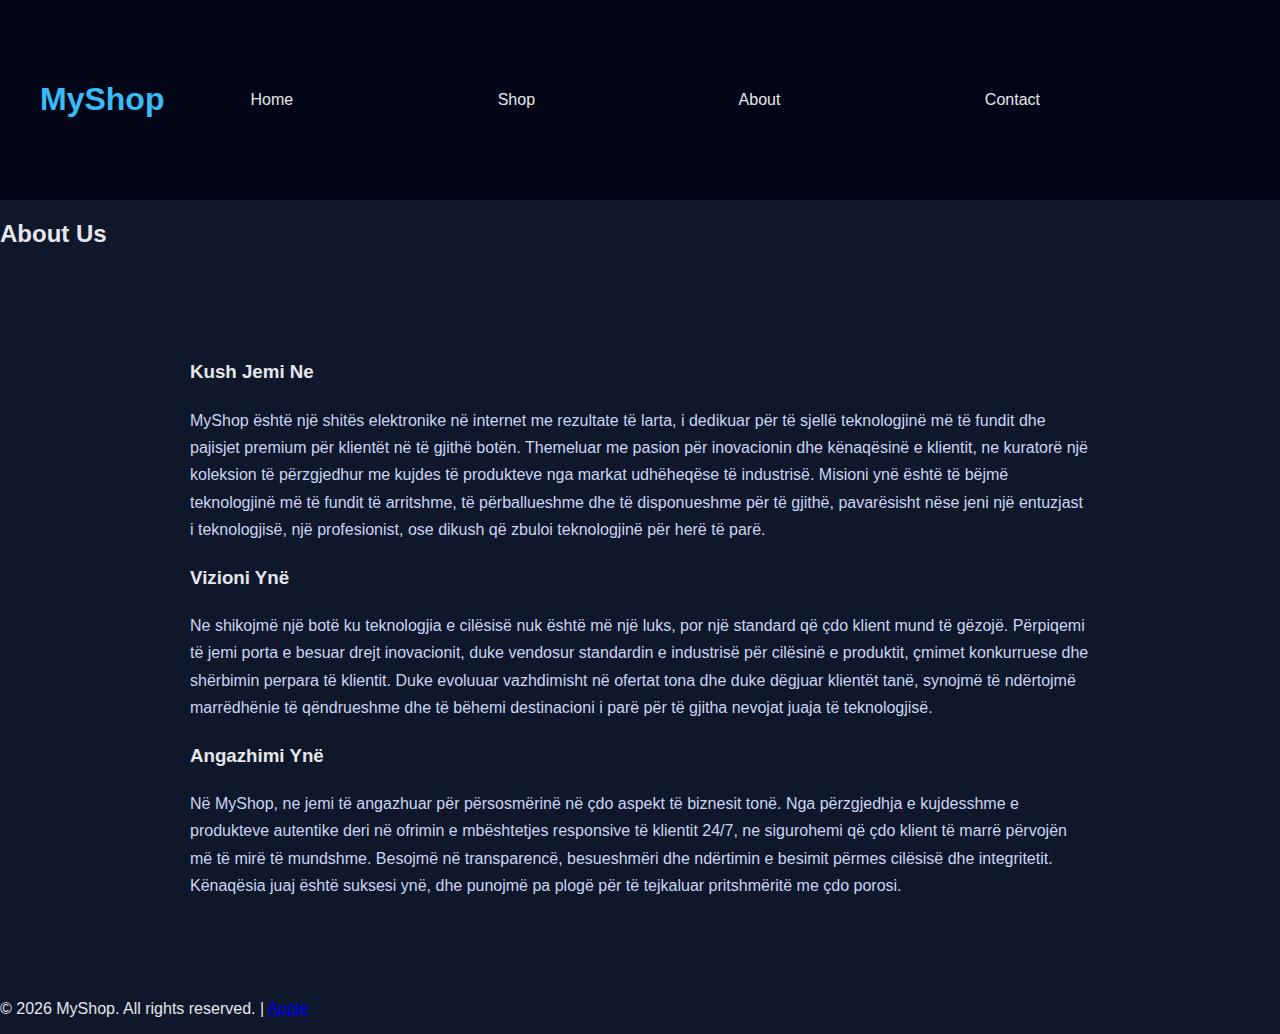
<file: about.html>
<!DOCTYPE html>
<html lang="en">
<head>
    <meta charset="UTF-8">
    <meta name="viewport" content="width=device-width, initial-scale=1.0">
    <title>About - MyShop</title>
    <link rel="stylesheet" href="style.css">
</head>
<body>

    <header class="navbar">
        <h1 class="logo">MyShop</h1>
        <nav>
            <a href="index.html">Home</a>
            <a href="shop.html">Shop</a>
            <a href="about.html" class="active">About</a>
            <a href="contact.html">Contact</a>
        </nav>
    </header>

    <section class="page-header">
        <h2>About Us</h2>
    </section>

    <section class="container about">
        <div class="about-content">
            <h3>Kush Jemi Ne</h3>
            <p>
                MyShop është një shitës elektronike në internet me rezultate të larta, i dedikuar për të sjellë 
                teknologjinë më të fundit dhe pajisjet premium për klientët në të gjithë botën. Themeluar me pasion 
                për inovacionin dhe kënaqësinë e klientit, ne kuratorë një koleksion të përzgjedhur me kujdes të 
                produkteve nga markat udhëheqëse të industrisë. Misioni ynë është të bëjmë teknologjinë më të fundit 
                të arritshme, të përballueshme dhe të disponueshme për të gjithë, pavarësisht nëse jeni një entuzjast 
                i teknologjisë, një profesionist, ose dikush që zbuloi teknologjinë për herë të parë.
            </p>

            <h3>Vizioni Ynë</h3>
            <p>
                Ne shikojmë një botë ku teknologjia e cilësisë nuk është më një luks, por një standard që çdo klient 
                mund të gëzojë. Përpiqemi të jemi porta e besuar drejt inovacionit, duke vendosur standardin e 
                industrisë për cilësinë e produktit, çmimet konkurruese dhe shërbimin perpara të klientit. Duke 
                evoluuar vazhdimisht në ofertat tona dhe duke dëgjuar klientët tanë, synojmë të ndërtojmë 
                marrëdhënie të qëndrueshme dhe të bëhemi destinacioni i parë për të gjitha nevojat juaja të teknologjisë.
            </p>

            <h3>Angazhimi Ynë</h3>
            <p>
                Në MyShop, ne jemi të angazhuar për përsosmërinë në çdo aspekt të biznesit tonë. Nga përzgjedhja e 
                kujdesshme e produkteve autentike deri në ofrimin e mbështetjes responsive të klientit 24/7, ne 
                sigurohemi që çdo klient të marrë përvojën më të mirë të mundshme. Besojmë në transparencë, 
                besueshmëri dhe ndërtimin e besimit përmes cilësisë dhe integritetit. Kënaqësia juaj është suksesi ynë, 
                dhe punojmë pa plogë për të tejkaluar pritshmëritë me çdo porosi.
            </p>
        </div>
    </section>

    <footer>
    <p>© 2026 MyShop. All rights reserved. | <a href="https://www.apple.com" target="_blank" rel="noopener">Apple</a></p>

</body>
</html>
</file>
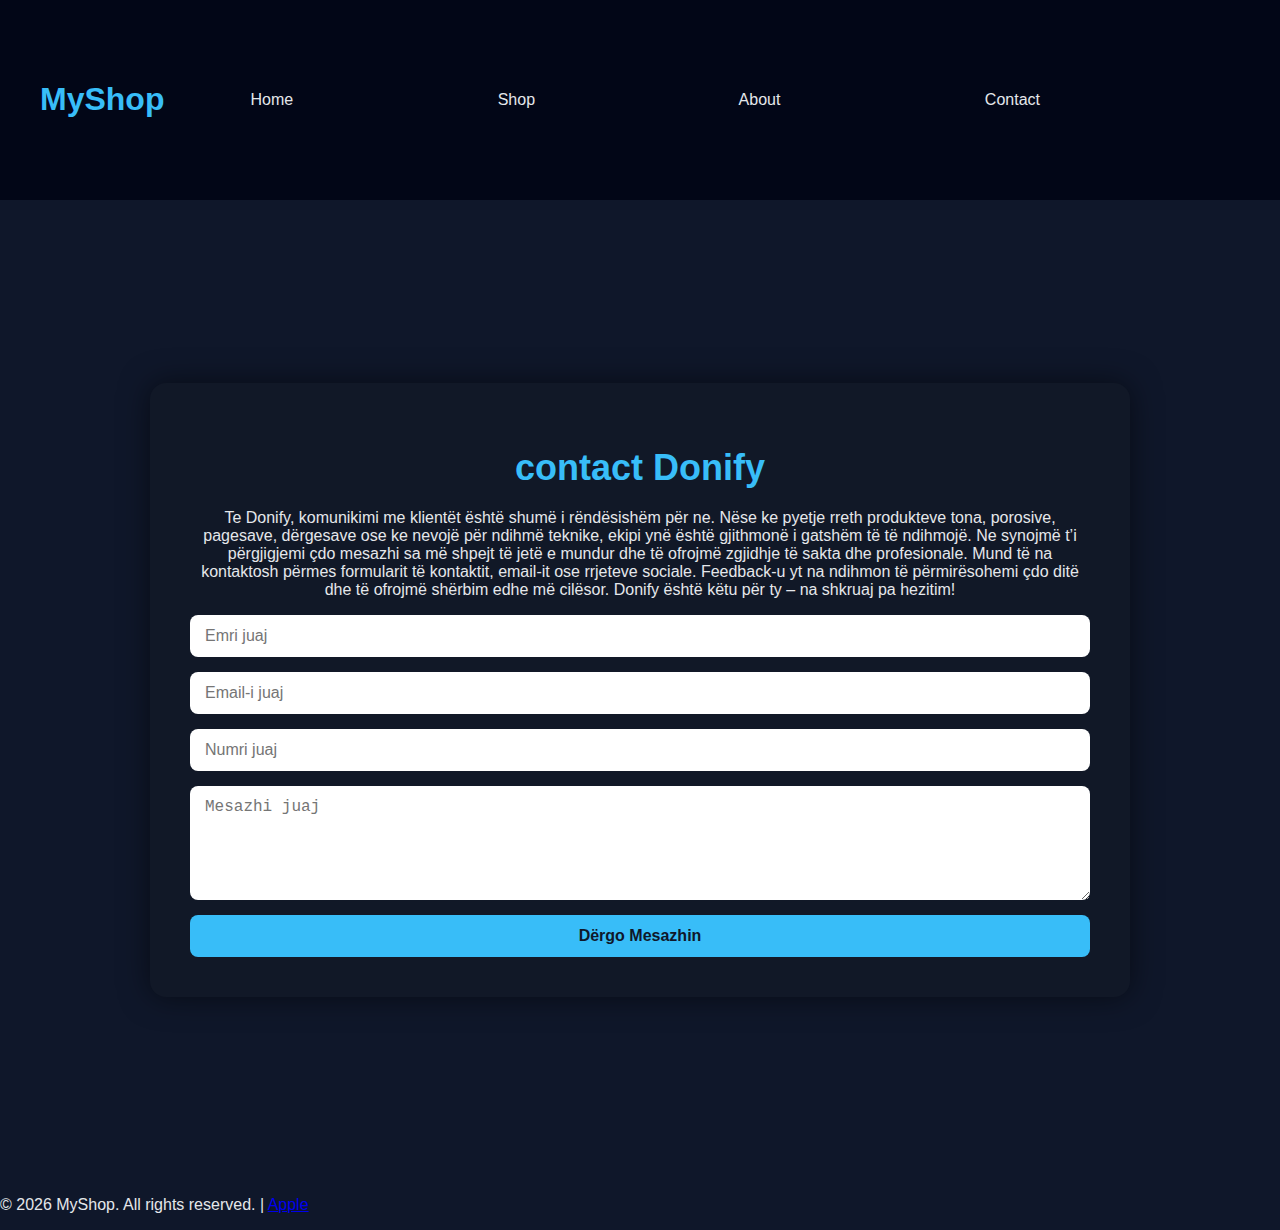
<file: contact.html>
<!DOCTYPE html>
<html lang="sq">
<head>
  <meta charset="UTF-8">
  <title>Donify Contact</title>
  <link rel="stylesheet" href="style.css">
</head>
<body>

<header class="navbar">
    <h1 class="logo">MyShop</h1>
    <nav>
      <a href="index.html">Home</a>
      <a href="shop.html">Shop</a>
      <a href="about.html">About</a>
      <a href="contact.html" class="active">Contact</a>

    </nav>
</header>

<section class="contact-section">
  <div class="contact-container">
    <h1>contact Donify</h1>
    <p>Te Donify, komunikimi me klientët është shumë i rëndësishëm për ne. Nëse ke pyetje rreth produkteve tona, porosive, pagesave, dërgesave ose ke nevojë për ndihmë teknike, ekipi ynë është gjithmonë i gatshëm të të ndihmojë. Ne synojmë t’i përgjigjemi çdo mesazhi sa më shpejt të jetë e mundur dhe të ofrojmë zgjidhje të sakta dhe profesionale. Mund të na kontaktosh përmes formularit të kontaktit, email-it ose rrjeteve sociale. Feedback-u yt na ndihmon të përmirësohemi çdo ditë dhe të ofrojmë shërbim edhe më cilësor. Donify është këtu për ty – na shkruaj pa hezitim!</p>
    <form class="contact-form">
        <input type="text" placeholder="Emri juaj" required>
        <input type="email" placeholder="Email-i juaj" required>
        <input type="number" placeholder="Numri juaj" required>
        <textarea placeholder="Mesazhi juaj" rows="5" required></textarea>
        <button type="submit">Dërgo Mesazhin</button>
    </form>
  </div>
</section>

<footer>
    <p>© 2026 MyShop. All rights reserved. | <a href="https://www.apple.com" target="_blank" rel="noopener">Apple</a></p>
</footer>

</body>
</html>
</file>
<file: style.css>
body {
  margin: 0;
  padding: 0;
  box-sizing: border-box;
  font-family: Arial, sans-serif;
}


body {
  background: #0f172a;
  color: #e5e7eb;
}

.navbar {
  display: flex;
  justify-content: space-between;
  align-items: center;
  padding: 60px 40px;
  background: #020617;
}

.logo {
  color: #38bdf8;
}

.navbar a {
  color: #e5e7eb;
  text-decoration: none;
  margin-right: 200px;
}

.navbar a:hover {
  color: #38bdf8;
}

.home {
  min-height: 80vh;
  display: flex;
  flex-direction: column;
  align-items: center;
  justify-content: center;
  text-align: center;
}

.home {
  margin-top: 20px;
  padding: 12px 24px;
  background: #38bdf8;
  color: #020617;
  text-decoration: none;
  border-radius: 6px;
  font-weight: bold;
}

#header-cotainer{
width: 90%;
padding: 15px;
display: flex;
justify-content: space-between;
align-items: center;
}

#brand_name{
font-size: 20px;
font-weight: bold;
color:var(--text);
text-decoration: none;
}

.home{
    text-align: center;
    padding: 70px 0px;
    background: linear-gradient(100deg, var(--bg-2), var(--bg-2));
} 

.footer {
  background: #020617;
  color: #e5e7eb;
  text-align: center;
  padding: 20px;
  margin-top: 40px;
}

.footer p {
  margin: 0;
}

.products {
  padding: 60px 40px;
  display: grid;
  grid-template-columns: repeat(auto-fit, minmax(220px, 1fr));
  gap: 25px;
}

.card {
  background: #020617;
  border-radius: 14px;
  padding: 20px;
  transition: 0.3s ease;
  border: 1px solid #1e293b;
}


  .hero h1 {
    font-size: 30px;
  }


.card p {
  font-size: 14px;
  color: #94a3b8;
  margin-bottom: 10px;
}


/* ABOUT PAGE */
.about {
  padding: 70px 40px;
  max-width: 900px;
  margin: auto;
  line-height: 1.7;
}


.about h2 {
  font-size: 32px;
  margin-bottom: 15px;
}

.about p {
  color: #cbd5f5;
  margin-bottom: 15px;
}

.contact-section {
  min-height: 100vh;
  display: flex;
  align-items: center;
  justify-content: center;
  padding: 40px 20px;
}

.contact-container {
  max-width: 900px;
  background: #111827;
  padding: 40px;
  border-radius: 16px;
  box-shadow: 0 0 30px rgba(0, 0, 0, 0.5);
  text-align: center;
}

.contact-container h1 {
  color: #38bdf8;
  font-size: 36px;
  margin-bottom: 20px;
}

.contact-text {
  font-size: 18px;
  line-height: 1.8;
  color: #d1d5db;
  margin-bottom: 30px;
}

.contact-form {
  display: flex;
  flex-direction: column;
  gap: 15px;
}

.contact-form input,
.contact-form textarea {
  padding: 12px 15px;
  border-radius: 8px;
  border: none;
  outline: none;
  font-size: 16px;
}

.contact-form button {
  padding: 12px;
  border: none;
  border-radius: 8px;
  background: #38bdf8;
  color: #0f172a;
  font-size: 16px;
  font-weight: bold;
  cursor: pointer;
  transition: 0.3s;
}

.contact-form button:hover {
  background: #0ea5e9;
}

#products-grid img{
  width: 350px;
  height: 350px;
}
.product-card{
  border: 3px solid var(--border);
  background: #020617;
  padding: 30px;
  border-radius: 50px;
  text-align: center;
}
</file>
